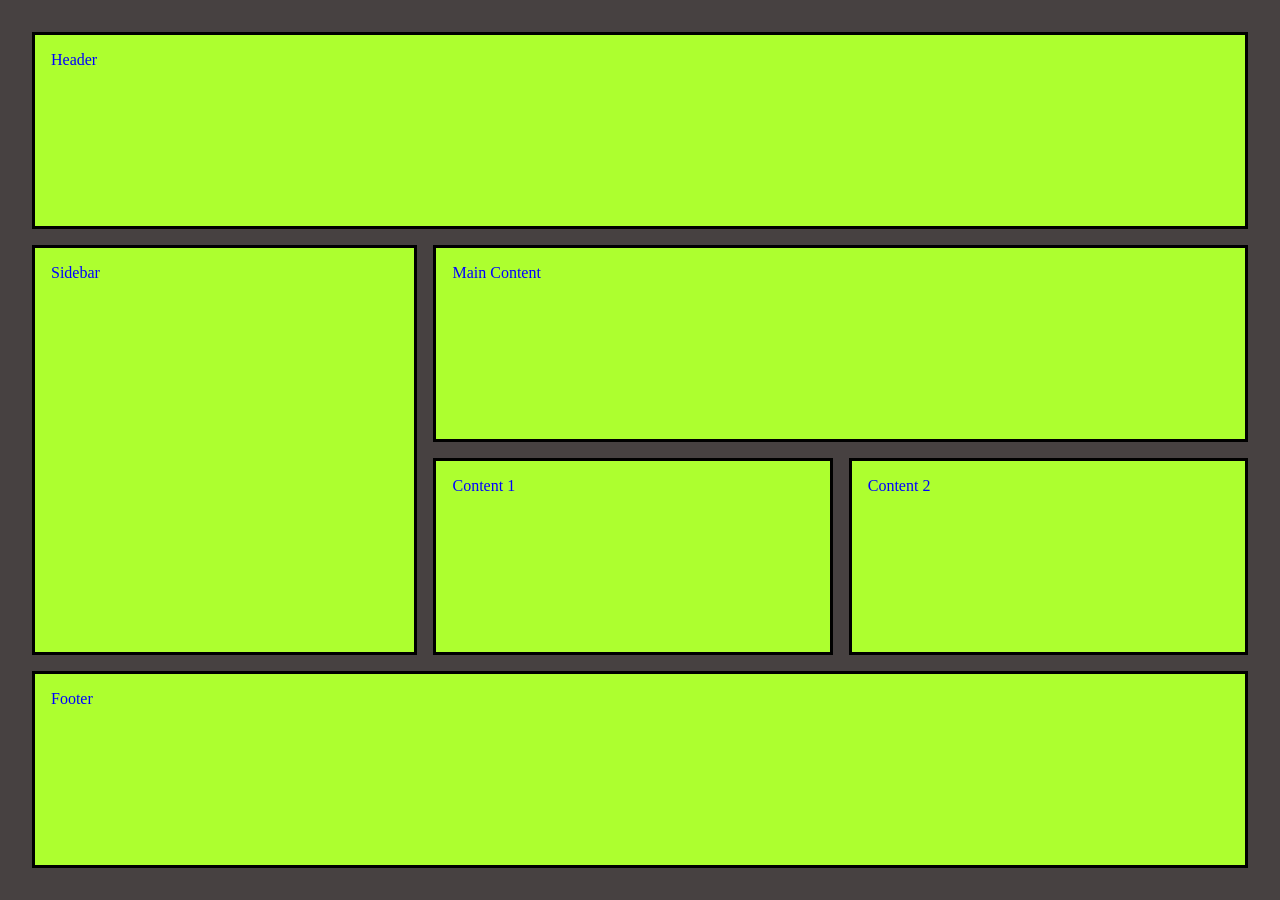
<file: Advanced-Topics-JS-main/CSS BABER/index.html>
<!DOCTYPE html>
<html lang="en">
<head>
    <meta charset="UTF-8">
    <meta name="viewport" content="width=device-width, initial-scale=1.0">
    <title>Document</title>
    <link rel="stylesheet" href="./index.css"/>
</head>
<body>
   <div class="container">
<div class="item header">Header</div>
<div class="item sidebar">Sidebar</div>
<div class="item main-content">Main Content</div>
<div class="item content2">Content 1 </div>
<div class="item content3">Content 2</div>
<div class="item footer">Footer</div>

   </div>
</body>

</body>
</html>
</file>
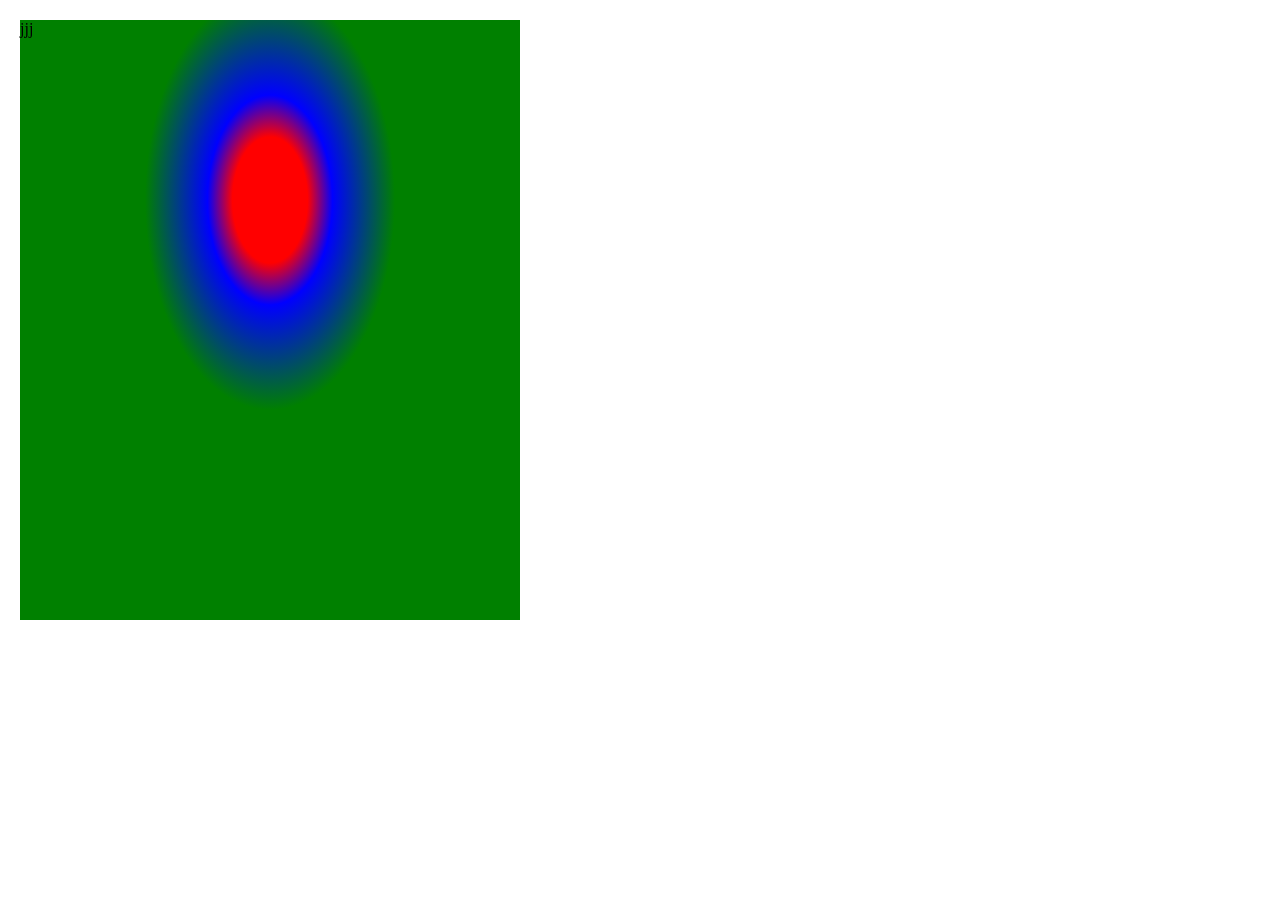
<file: Advanced-Topics-JS-main/CSS GRADIENTS/index.html>
<!DOCTYPE html>
<html lang="en">
<head>
    <meta charset="UTF-8">
    <meta name="viewport" content="width=device-width, initial-scale=1.0">
    <title>Document</title>
    <link rel="stylesheet" href="./index.css"/>
</head>
<body>
    <div class="box">jjj</div>
</body>
</html>
</file>
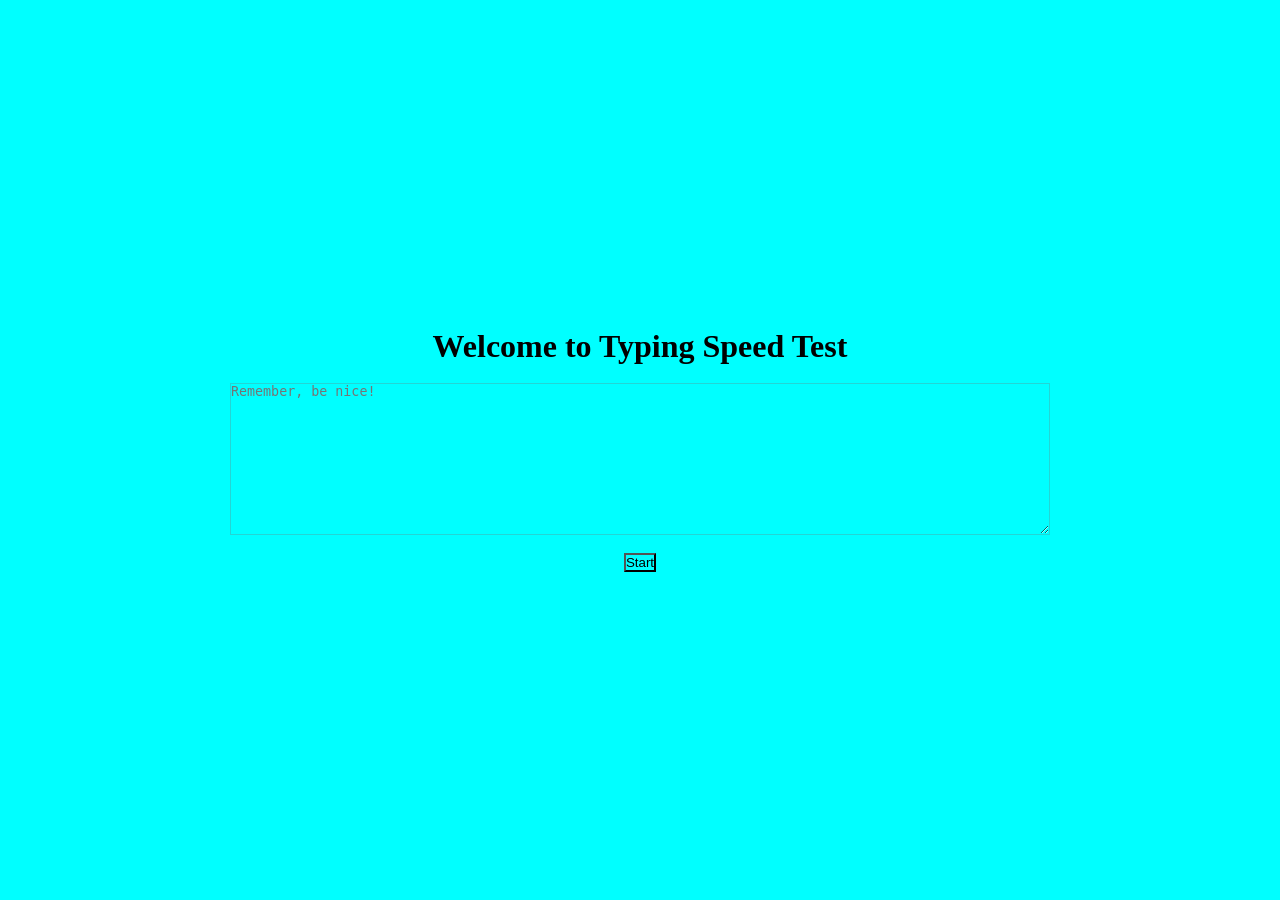
<file: Advanced-Topics-JS-main/JS Project/index.html>
<!DOCTYPE html>
<html lang="en">
<head>
    <meta charset="UTF-8">
    <meta http-equiv="X-UA-Compatible" content="IE=edge">
    <meta name="viewport" content="width=device-width, initial-scale=1.0">
    <title>Document</title>
    <link rel="stylesheet" href="./index.css"/>
</head>
<body>
    <div class="mainDiv">
        <div class="centerDiv">
            <h1>Welcome to Typing Speed Test</h1>
            <br>
            <h2 id="msg"></h2>
            <textarea  id="mywords"  disabled placeholder="Remember, be nice!" cols="100" rows="10"></textarea>
    <br>
            <button id="btn" class="mainbtn">Start</button>
        </div>
    </div>



    <script src="./index.js"></script>
</body>
</html>
</file>
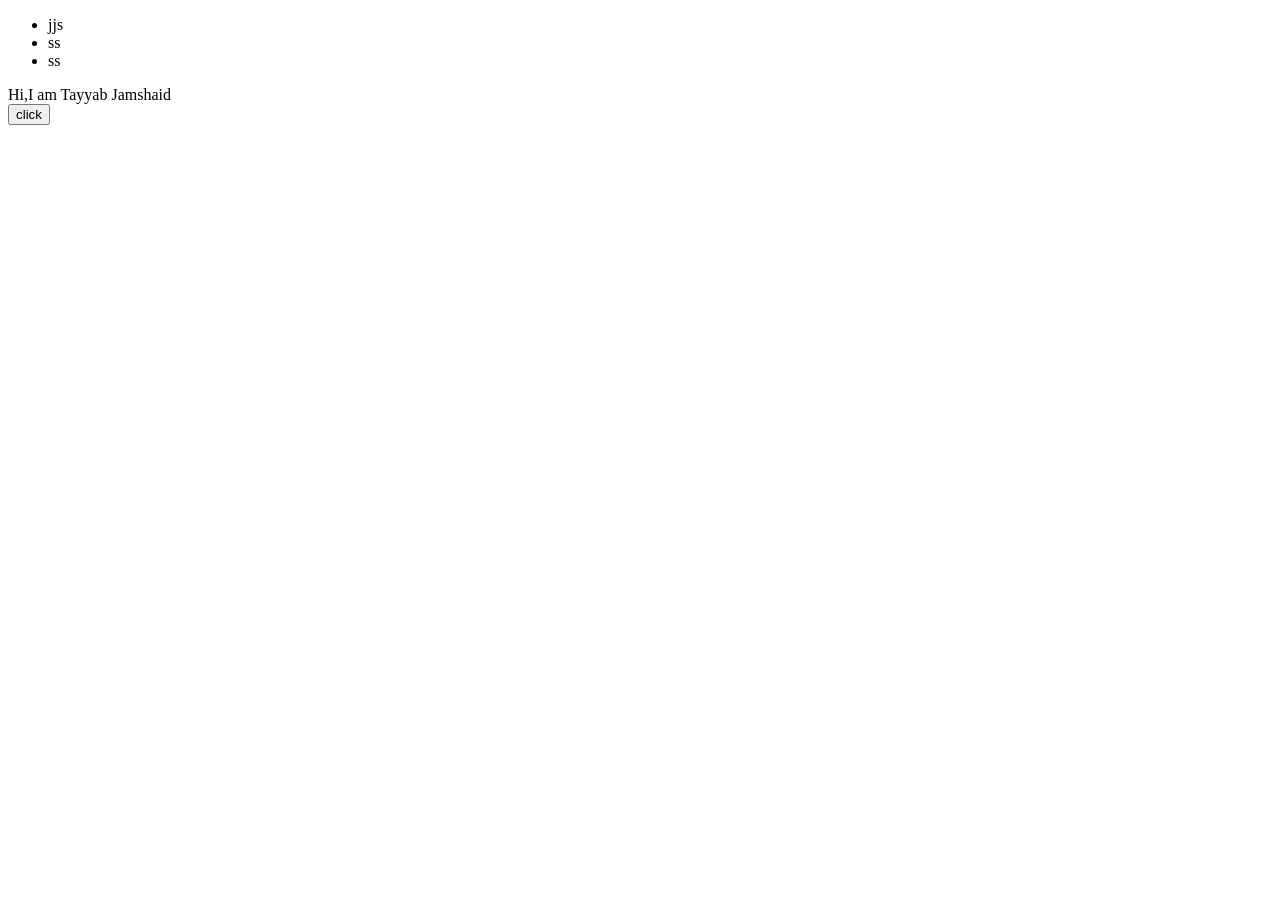
<file: Advanced-Topics-JS-main/ULTIMATE COURSE/index.html>
<!DOCTYPE html>
<html lang="en">
  <head>
    <meta charset="UTF-8" />
    <meta http-equiv="X-UA-Compatible" content="IE=edge" />
    <meta name="viewport" content="width=device-width, initial-scale=1.0" />
    <title>Document</title>
  
  </head>
  <body>
   <nav>
    <ul>
      <li>jjs</li>
      <li>ss</li>
      <li>ss</li>
    </ul>
   </nav>
       <div id="di" class="hey">Hi,I am Tayyab Jamshaid</div>
<div onClick></div>
   <button>click</button>

    <!-- <script src="https://cdnjs.cloudflare.com/ajax/libs/lodash.js/4.17.21/lodash.min.js" integrity="sha512-WFN04846sdKMIP5LKNphMaWzU7YpMyCU245etK3g/2ARYbPK9Ub18eG+ljU96qKRCWh+quCY7yefSmlkQw1ANQ==" crossorigin="anonymous" referrerpolicy="no-referrer"></script> -->
    <script src="./variables.js"></script>
  </body>
</html>
</file>
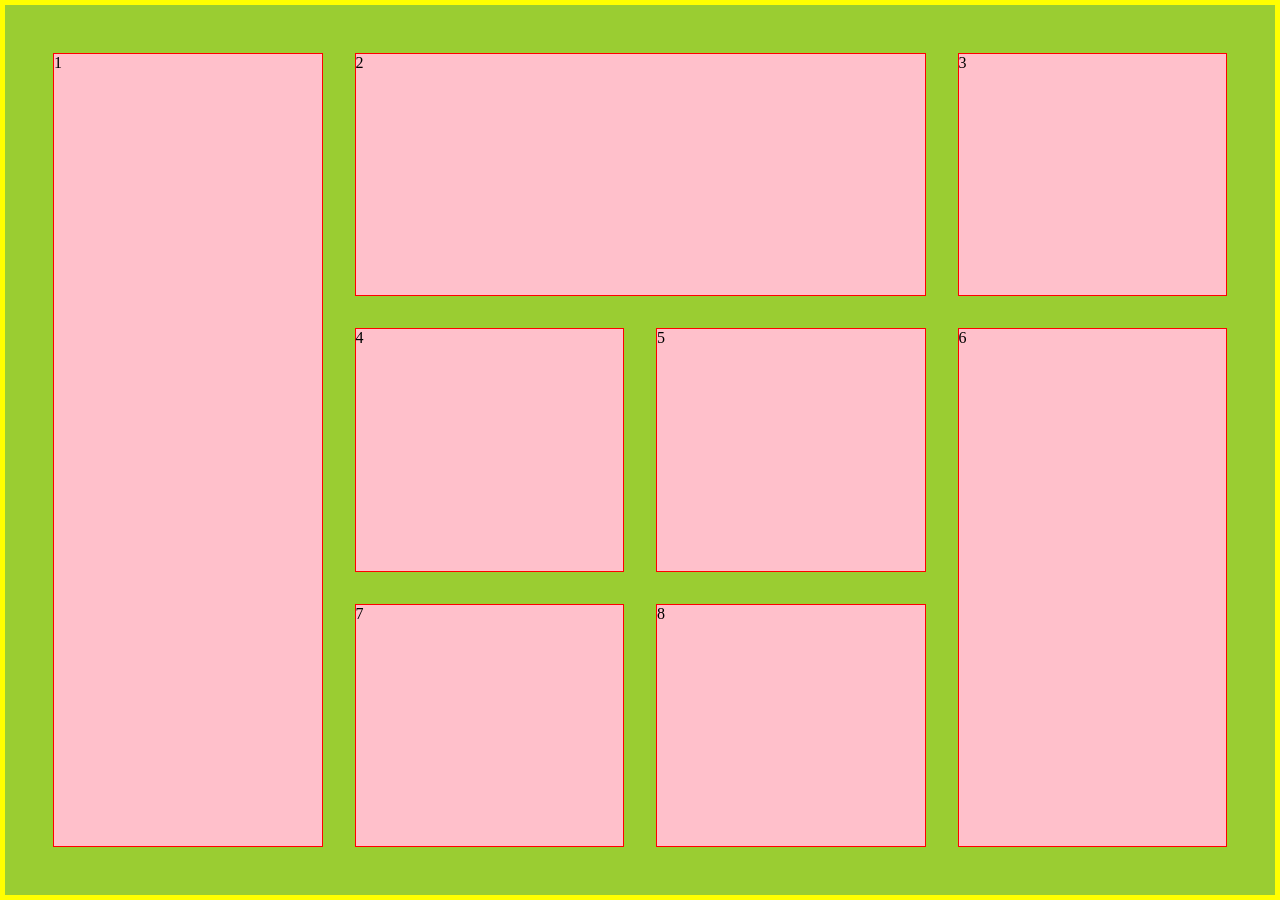
<file: Advanced-Topics-JS-main/ULTIMATE COURSE/Grid/gridExample1.html>
<!DOCTYPE html>
<html lang="en">
<head>
    <meta charset="UTF-8">
    <meta name="viewport" content="width=device-width, initial-scale=1.0">
    <title>Document</title>
        <link rel="stylesheet" href="./index3.css"/>

</head>
<body>
    <div class="container">
        <div class="item leftSidebar">1</div>
        <div class="item secondHeader">2</div>
        <div class="item">3</div>
        <div class="item">4</div>
        <div class="item">5</div>
        <div class="item SixSidebar">6</div>
        <div class="item">7</div>
        <div class="item">8</div>
    </div>
</body>
</html>
</file>
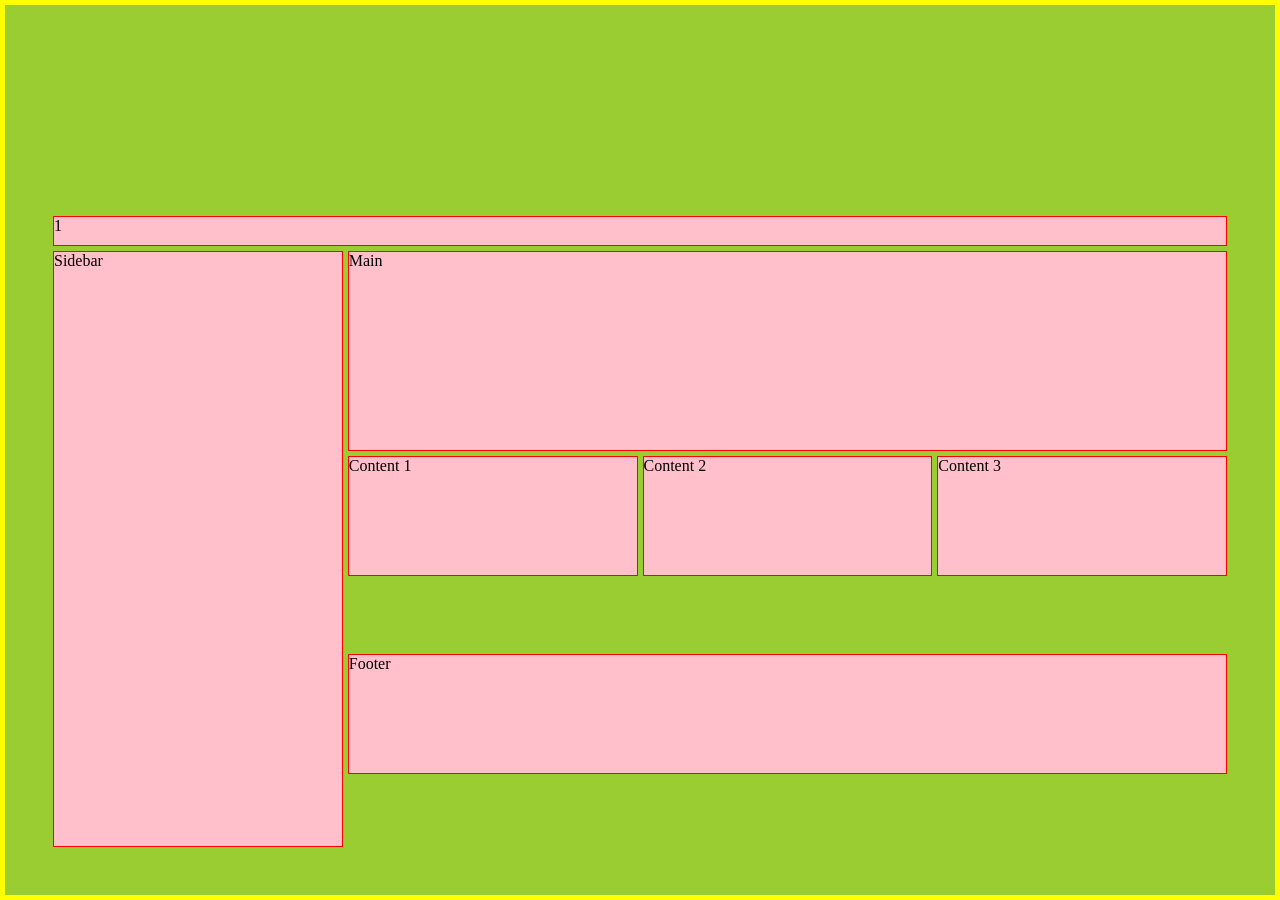
<file: Advanced-Topics-JS-main/ULTIMATE COURSE/Grid/gridExample2.html>
<!DOCTYPE html>
<html lang="en">
<head>
    <meta charset="UTF-8">
    <meta name="viewport" content="width=device-width, initial-scale=1.0">
    <title>Document</title>
        <link rel="stylesheet" href="./index4.css"/>

</head>
<body>
    <div class="container">
        <div class="item leftNavbar">1</div>
        <div class="item Sidebar">Sidebar</div>
        <div class="item main">Main</div>
        <div class="item content">Content 1</div>
        <div class="item content">Content 2</div>
        <div class="item content">Content 3</div>
        <div class="item footer">Footer</div>
    </div>
</body>
</html>
</file>
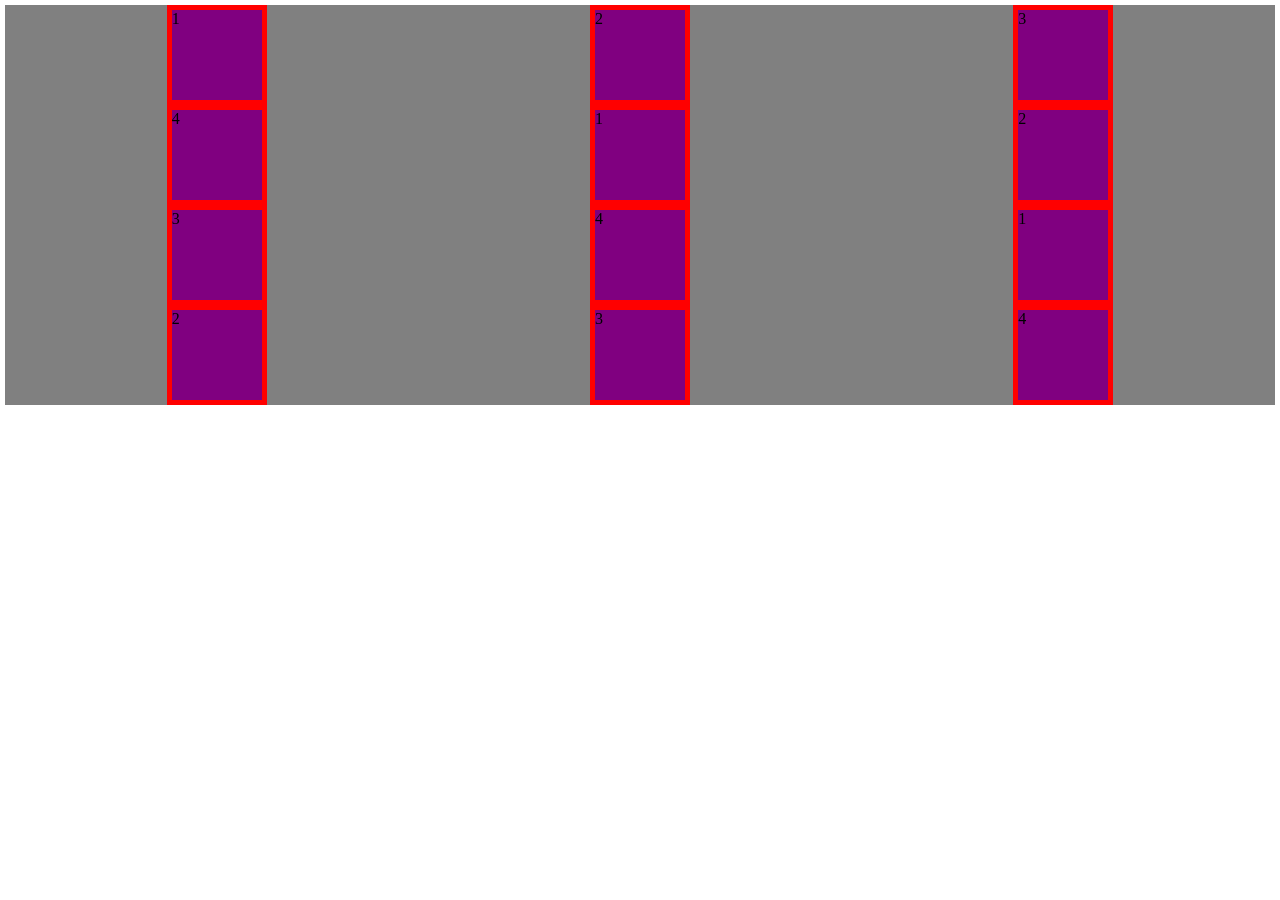
<file: Advanced-Topics-JS-main/ULTIMATE COURSE/Grid/gridhtml.html>
<!-- Example 1 -->
<!-- <!DOCTYPE html>
<html lang="en">
  <head>
    <meta charset="UTF-8" />
    <meta http-equiv="X-UA-Compatible" content="IE=edge" />
    <meta name="viewport" content="width=device-width, initial-scale=1.0" />
    <title>Document</title>

<link rel="stylesheet" href="./index.css"/>
  </head>
  <body>
   <div class="container">
    <div class="item header">1</div>
    <div class="item sidebar">2</div>
    <div class="item content1">3</div>
    <div class="item contentOther">4</div>
    <div class="item contentOther">5</div>
        <div class="item footer">6</div>

   </div>
    <script src="./variables.js"></script>
  </body>
</html> 

Example 2
-->

 <!DOCTYPE html>
<html lang="en">
<head>
    <meta charset="UTF-8">
    <meta name="viewport" content="width=device-width, initial-scale=1.0">
    <link rel="stylesheet" href="./index2.css"/>

    <title>Document</title>
</head>
<body>
    <div class="container">
    <div class="item ">1</div>
    <div class="item ">2</div>
    <div class="item ">3</div>
    <div class="item ">4</div>
    <div class="item ">1</div>
    <div class="item ">2</div>
    <div class="item ">3</div>
    <div class="item ">4</div> <div class="item ">1</div>
    <div class="item ">2</div>
    <div class="item ">3</div>
    <div class="item ">4</div>
   </div>
</body>
</html>
</file>
<file: Advanced-Topics-JS-main/CSS BABER/index.css>
* {
  margin: 0;
  padding: 0;
  box-sizing: border-box;
}
body {
  width: 100%;
  height: 100%;
}
.container {
  width: 100%;
  height: 100vh;
  display: grid;
  gap: 1rem;
  background-color: rgb(71, 65, 65);
  padding: 2rem;
 grid-template-areas: "header header header" 
 "sidebar maincontent maincontent" 
 "sidebar content2 content3" 
 "footer footer footer";
}
.item {
  border: 3px solid black;
  background-color: greenyellow;
  color: blue;
  padding: 1rem;
}
.header { grid-area: header; }
.sidebar { grid-area: sidebar; }
.main-content { grid-area: maincontent; }
.content2 { grid-area: content2; }
.content3 { grid-area: content3; }
.footer { grid-area: footer; }
</file>
<file: Advanced-Topics-JS-main/CSS GRADIENTS/index.css>
*{
    margin: 0;
    padding: 0;
    box-sizing: border-box;
}

.box{
    margin: 20px;
    width: 500px;
    height: 600px;
    background:radial-gradient(farthest-side at 50% 30% ,red 15%,blue 25%,green 50%)
}
</file>
<file: Advanced-Topics-JS-main/JS Project/index.css>
* {
  padding: 0;
  margin: 0;
  box-sizing: border-box;
  background-color: aqua;
}
.mainDiv {
  text-align: center;
}
.centerDiv {
  height: 100vh;
  display: flex;
  flex-direction: column;
  align-items: center;
  justify-content: center;
}
/* #mywords {
  pointer-events: none;
} */
</file>
<file: Advanced-Topics-JS-main/ULTIMATE COURSE/Grid/index3.css>
*{
    margin: 0;
    padding: 0;
    box-sizing: border-box;
}
body{
    height: 100vh;
    width: 100vw;
}
.container{
    background: yellowgreen;
        border: 5px solid yellow;

    padding: 3rem;
    width: 100%;
    height: 100%;
    display: grid;
        grid-template-columns: repeat(4,1fr);

    grid-template-rows: repeat(3,1fr);
    gap: 2rem;
}
.item{
    /* width: 200px;
    height: 200px; */
    background-color: pink;
    border: 1px solid red;
}
.leftSidebar{
    grid-row-start:1 ;
    grid-row-end: 4;
}
.secondHeader{
     grid-column-start:2 ;
    grid-column-end: 4;
}
.SixSidebar{
    grid-row-start:2 ;
    grid-row-end: 4; 
     grid-column-start:4 ;
    grid-column-end: 5;
}
</file>
<file: Advanced-Topics-JS-main/ULTIMATE COURSE/Grid/index4.css>
* {
  margin: 0;
  padding: 0;
  box-sizing: border-box;
}
body {
  height: 100vh;
  width: 100vw;
}
.container {
  background: yellowgreen;
  border: 5px solid yellow;

  padding: 3rem;
  width: 100%;
  height: 100%;
  display: grid;
  grid-template-columns: repeat(4, 1fr);

  grid-template-rows: repeat(4, 1fr);
  gap: 5px;
}
.item {
  /* width: 200px;
    height: 200px; */
  background-color: pink;
  border: 1px solid red;
}
.leftNavbar {
  height: 30px;
  grid-column-start: 1;
  grid-column-end: 5;
  align-self: flex-end;
}
.main,
.footer {
  grid-column-start: 2;
  grid-column-end: 5;
}
.main {
  height: 200px;
}
.footer {
  height: 120px;
}
.Sidebar {
  grid-row-start: 2;
  grid-row-end: 5;
}
.content {
  height: 120px;
}
</file>
<file: Advanced-Topics-JS-main/ULTIMATE COURSE/Grid/index.css>
/* grid-column-end: 4; //last value is not included */
*{
    margin: 0;
    padding: 0;
    box-sizing: border-box;
}
body{
    height: 100vh;
    width: 100vw;
}
.container{
background-color: gray;
width: 100%;
height: 100%;
display: grid;
padding: 4rem;
grid-template-columns: repeat(1,1fr);
grid-template-rows: repeat(6,1fr);

}
.item{
background-color: purple;
border: 5px solid red;
color: white;
font-size: 2.3rem;
display: flex;
justify-content: center;
align-items: center;
}

@media (min-width:768px){
    .container{
        grid-template-columns: repeat(3,1fr);
grid-template-rows: repeat(4,1fr);
row-gap: 2rem;
column-gap: 2rem;
    }
.header{
grid-column-start: 1;
grid-column-end: 4;
}
.footer{
grid-column-start: 1;
grid-column-end: 4;
}
.sidebar{
    grid-row-start: 2;
grid-row-end: 4;
}
.content1{
    grid-column-start: 2;
grid-column-end: 4;
}
}
</file>
<file: Advanced-Topics-JS-main/ULTIMATE COURSE/Grid/index2.css>
*{
    margin: 0;
    padding: 0;
    box-sizing: border-box;
}
body{
    height: 100%;
    width: 100%;
}
.container{
background-color: gray;
width: 100%;
height: 100%;
display: grid;
border: 5px solid white;
grid-template-columns: repeat(3,1fr);
grid-template-rows: repeat(4,1fr);
justify-items: center;
align-items: center;
/* place-items: center; */
}
.item{
background-color: purple;
border: 5px solid red;
width: 100px;
height: 100px;
/* justify-self: end;
align-self: center; */
/* place-self: center; */
}
</file>
